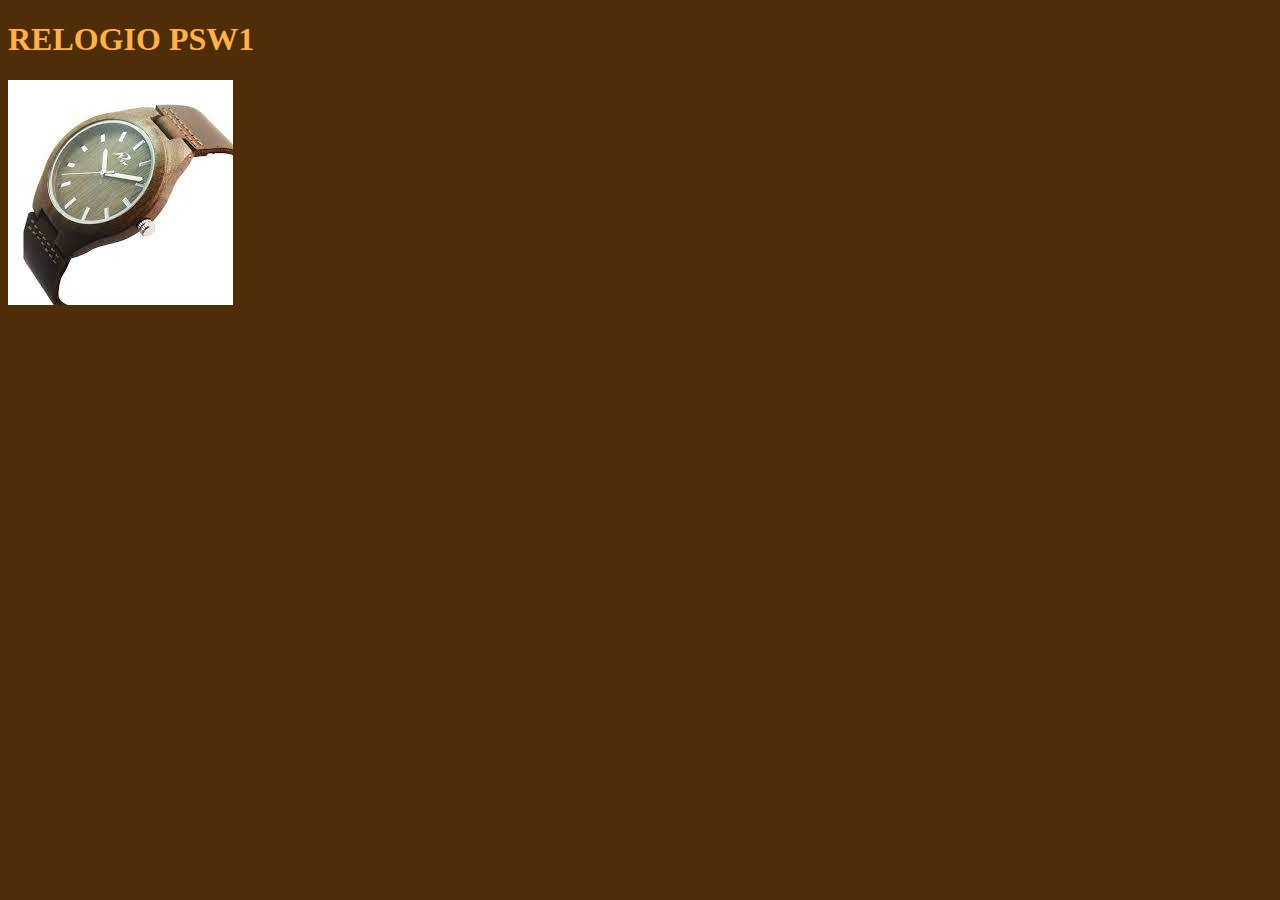
<file: 19-09-css/index.html>
<!DOCTYPE html>
<html lang="pt-br">
<head>
    <meta charset="UTF-8">
    <meta name="viewport" content="width=device-width, initial-scale=1.0">
    <link rel="stylesheet" href="index.css">
    <title>Document</title>
</head>
<body>
    <h1>RELOGIO PSW1</h1>
    <img src="download.jpg" alt="">
    
</body>
</html>
</file>
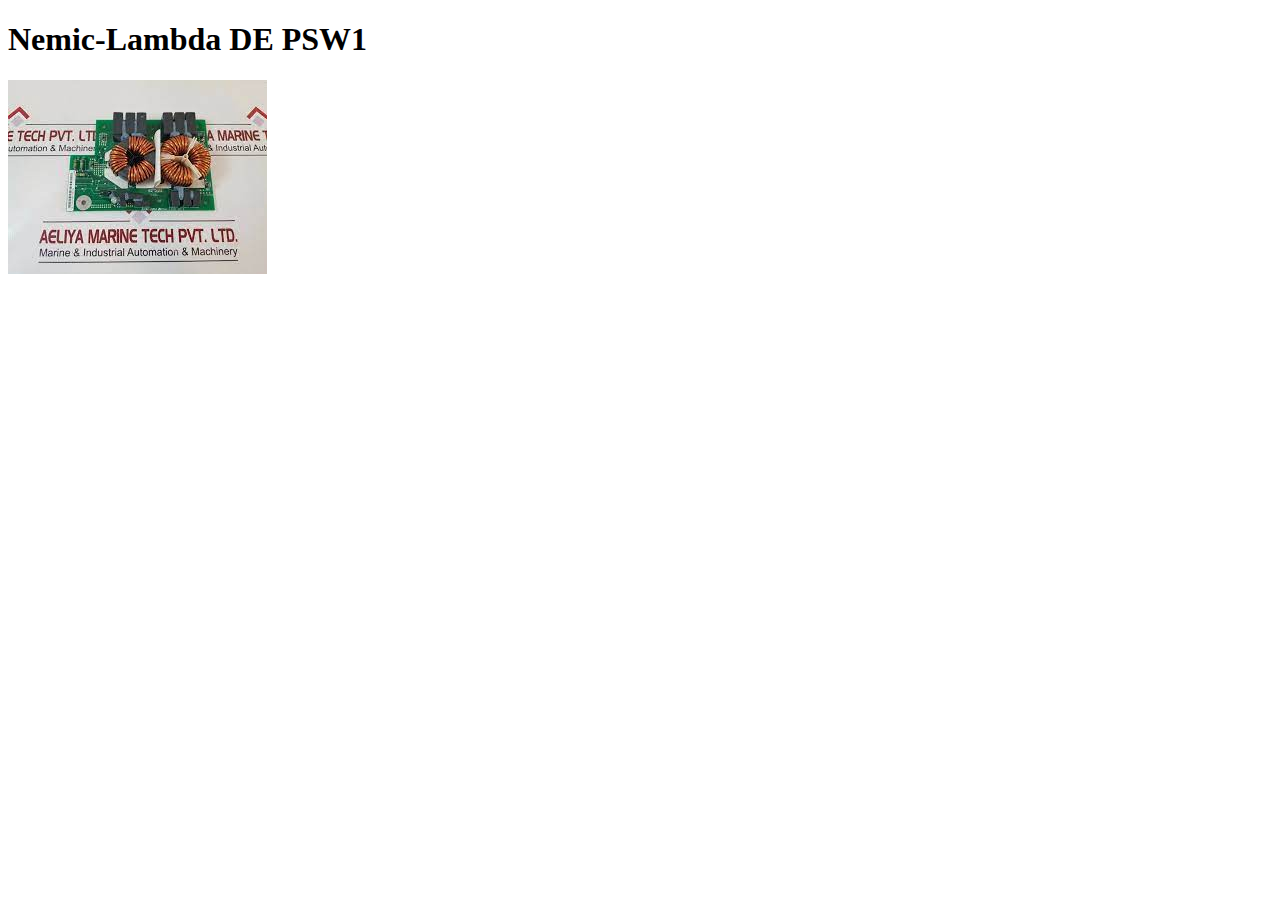
<file: Nova pasta/index.html>
<!DOCTYPE html>
<html lang="en">
<head>
    <meta charset="UTF-8">
    <meta name="viewport" content="width=device-width, initial-scale=1.0">
    <title>Document</title>
</head>
<body>
    <h1>
        Nemic-Lambda DE PSW1
    </h1>
    <img src="psw.jpg" alt="">
</body>
</html>
</file>
<file: 19-09-css/index.css>
body{
    background-color: rgb(78, 45, 8);
}

h1{
    color: rgb(255, 177, 75);
}
</file>
